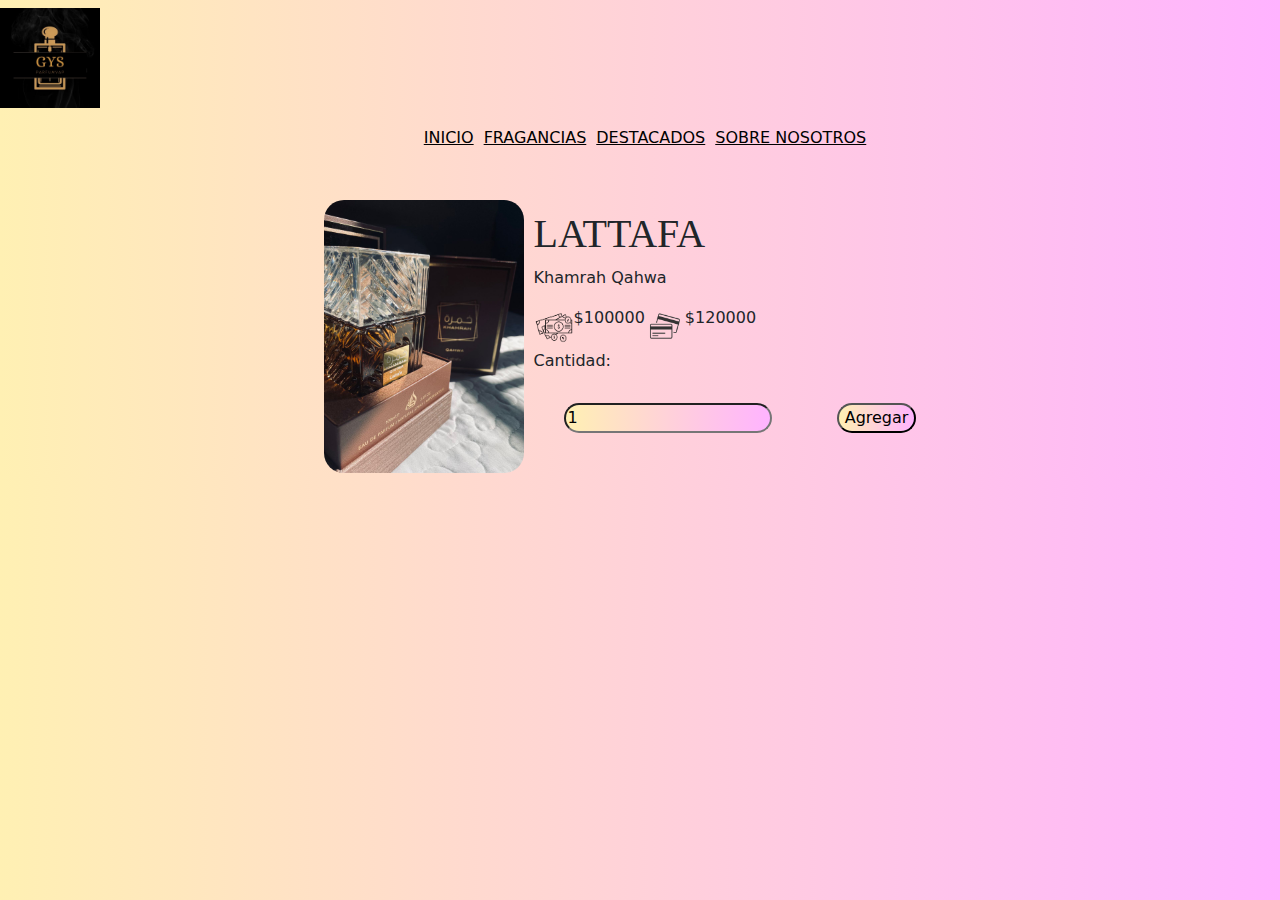
<file: otrapagina1.html>
<!DOCTYPE html>
<html lang="es">
<head>
  <meta charset="UTF-8">
  <meta name="viewport" content="width=device-width, initial-scale=1.0">
  <title>GYS PARFUMVAP</title>
  <link rel="stylesheet" href="Assent/syle.css">
  <link href="https://cdn.jsdelivr.net/npm/bootstrap@5.3.7/dist/css/bootstrap.min.css" rel="stylesheet">  
</head>
<body>
  <header class="navbar">
    <img src="LOGO.jpeg" alt="" width="100px">
  </header>
  <nav class="menu">
    <a href="index.html" class="vinculo">INICIO</a>
    <a href="fragancias.html">FRAGANCIAS</a>
    <a href="destacados.html">DESTACADOS</a>
    <a href="sobrenosotros.html">SOBRE NOSOTROS</a>
  </nav>
  <div class="eslogan">
    <img src="Khamrah Qahwa.jpeg" alt="" width="200px" class="imagen1">
    <div class="lattafa">
      <h1>LATTAFA</h1>
      <p>Khamrah Qahwa</p>
      <div class="precios">
        <img src="efectivo.png" alt="" width="40px">
        <p>$100000</p>
        <img src="tarjetas.png" alt="" width="40px">
        <p>$120000</p>
      </div>
      <label for="cantidad">Cantidad: </label>
      <br>
      <input type="number" name="cantidad" id="cantidad1" class="cantidad" min="1" value="1">
      <button class="agregar" onclick="agregar(1)">Agregar</button>
    </div>
  </div>

  <!-- Modal -->
  <div id="miModal" class="modal" style="display: none;">
    <div class="modal-content">
      <h2>Carrito</h2>
      <div id="carrito"></div>
      <button onclick="cerrar()">Cerrar</button>
    </div>
  </div>

  <!-- Tu JS separado -->
  <script src="script.js"></script>
  <script src="https://cdn.jsdelivr.net/npm/bootstrap@5.3.7/dist/js/bootstrap.bundle.min.js"></script>
</body>
</html>
</file>
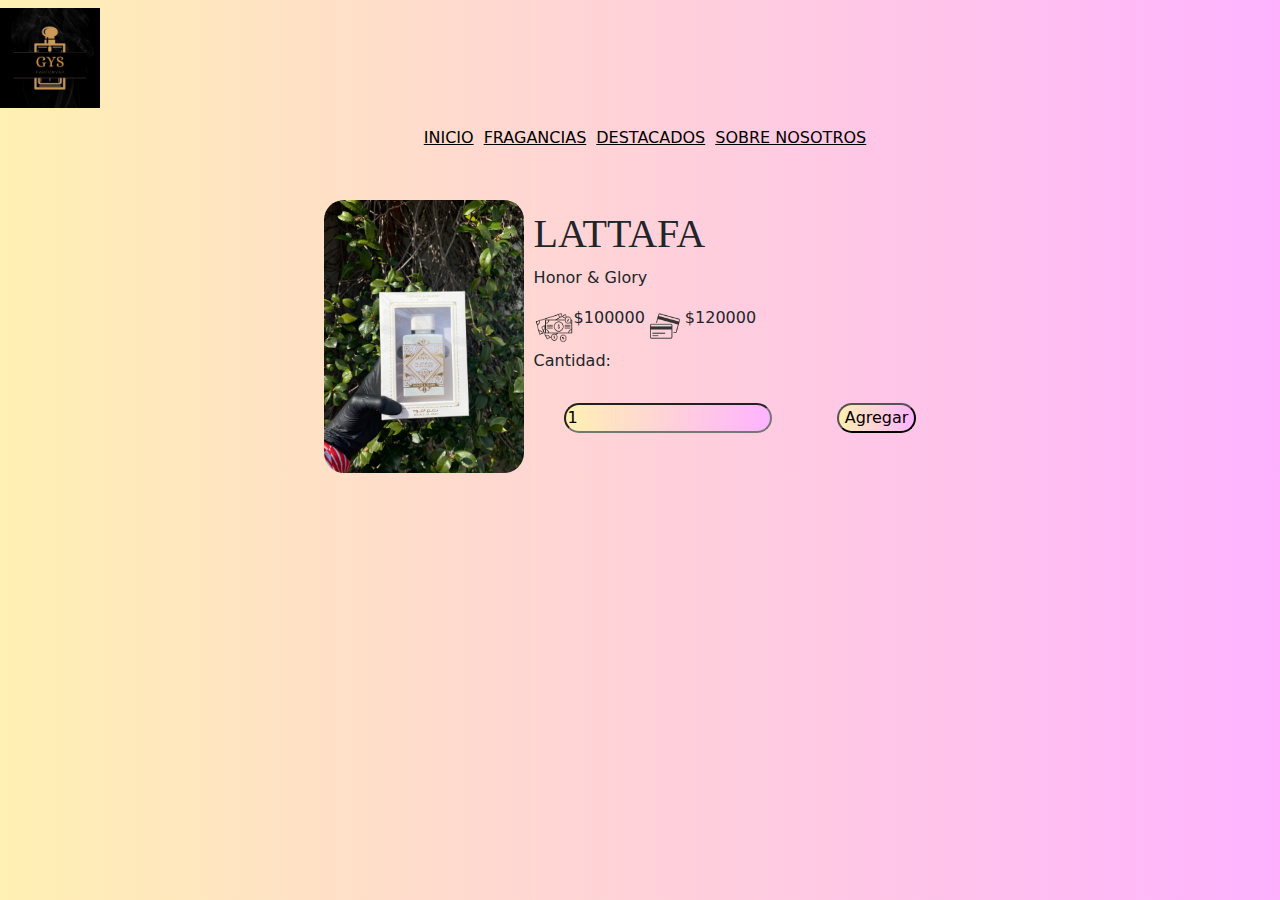
<file: otrapagina2.html>
<!DOCTYPE html>
<html lang="es">
<head>
  <meta charset="UTF-8">
  <meta name="viewport" content="width=device-width, initial-scale=1.0">
  <title>GYS PARFUMVAP</title>
  <link rel="stylesheet" href="Assent/syle.css">
  <link href="https://cdn.jsdelivr.net/npm/bootstrap@5.3.7/dist/css/bootstrap.min.css" rel="stylesheet">  
</head>
<body>
  <header class="navbar">
    <img src="LOGO.jpeg" alt="" width="100px">
  </header>
  <nav class="menu">
    <a href="index.html" class="vinculo">INICIO</a>
    <a href="fragancias.html">FRAGANCIAS</a>
    <a href="destacados.html">DESTACADOS</a>
    <a href="sobrenosotros.html">SOBRE NOSOTROS</a>
  </nav>
  <div class="eslogan">
    <img src="Honor y Glory.jpeg" alt="" width="200px" class="imagen2">
    <div class="lattafa">
      <h1>LATTAFA</h1>
      <p>Honor & Glory</p>
      <div class="precios">
        <img src="efectivo.png" alt="" width="40px">
        <p>$100000</p>
        <img src="tarjetas.png" alt="" width="40px">
        <p>$120000</p>
      </div>
      <label for="cantidad">Cantidad: </label>
      <br>
      <input type="number" name="cantidad" id="cantidad1" class="cantidad" min="1" value="1">
      <button class="agregar" onclick="agregar(1)">Agregar</button>
    </div>
  </div>

  <!-- Modal -->
  <div id="miModal" class="modal" style="display: none;">
    <div class="modal-content">
      <h2>Carrito</h2>
      <div id="carrito"></div>
      <button onclick="cerrar()">Cerrar</button>
    </div>
  </div>

  <!-- Tu JS separado -->
  <script src="script.js"></script>
  <script src="https://cdn.jsdelivr.net/npm/bootstrap@5.3.7/dist/js/bootstrap.bundle.min.js"></script>
</body>
</html>
</file>
<file: Assent/syle.css>
body {
    margin: 0;
    font-family: 'Arial', sans-serif;
    background: white;
    background: linear-gradient(to right, #fff0b3, #ffb3ff); 
} 
.navbar {
    text-align: center;
    padding: 20px;
    color: black;
}
.top-bar {
    display: flex;
    justify-content: center;
    align-items: center;
    padding: 10px 40px;
} 
.menu {
    margin: 10px 0;
    display: flex;
    justify-content: center;
}
.menu a{
    color: black;
}
.eslogan {
    justify-content: center;
    display: flex;
    margin-top: 50px;
}
h1{
    font-family: "Libertinus Serif", serif;
    font-weight: 400;
    font-style: normal;
}
.logo {
    margin: 15px;
    width: 150px;
    border-radius: 10px;
} 
.icons{
    margin-left: 2%;
    margin-right: 25px;
}
.search-container {
    position: relative;
    display: inline-block;
} 
.buscador{
    background: linear-gradient(to right, #fff0b3, #ffb3ff); 
    border-radius: 30px;
}
.search-icon {
    position: absolute;
    top: 50%;
    right: 10px;
    transform: translateY(-50%);
    width: 20px; 
    height: 20px; 
} 
input[type="text"] {
    padding-right: 30px;
}
a{
    margin-left: 10px;
    color: black;
}
.vinculo{
    color: black;
}
.nosotros{
    padding: 30px;
    text-align: justify;
    justify-content: center;
    margin: 30px;
    border: 2px solid black;
    border-radius: 30px;
    font-family: "Libertinus Serif", serif;
    font-weight: 400;
    font-style: normal;
}
.lattafa{
    margin-right: 30px;
    justify-content: center;
    text-align: justify;
    margin: 10px;
}
.imagen1{
    border-radius: 20px;
}
.imagen2{
    border-radius: 20px;
}
.btn-outline-primary{
    border-radius: 30px;
    margin: 30px;
    background: linear-gradient(to right, #fff0b3, #ffb3ff); 
}
.vermas{
    border-radius: 30px;
    margin: 30px;
    background: linear-gradient(to right, #fff0b3, #ffb3ff); 
}
.precios{
    display: flex;
}
.agregar{
    border-radius: 30px;
    margin: 30px;
    background: linear-gradient(to right, #fff0b3, #ffb3ff); 
}
.cantidad{
    border-radius: 30px;
    margin: 30px;
    background: linear-gradient(to right, #fff0b3, #ffb3ff); 
}
.tarjetaDestacados{
    width: 300px;
    height: 400px;
    border-left: auto;
    background-color: white;
    padding: 15px;
    border-radius: 30px;
    box-shadow:0 0 80px 4px black;
    justify-content: center;
    margin: 20px;
}
.tarjetaDestacados img{
    width: 200px;
    height: 250px;
    margin: 30px;
}
.destacados{
    display: flex;
}
</file>
